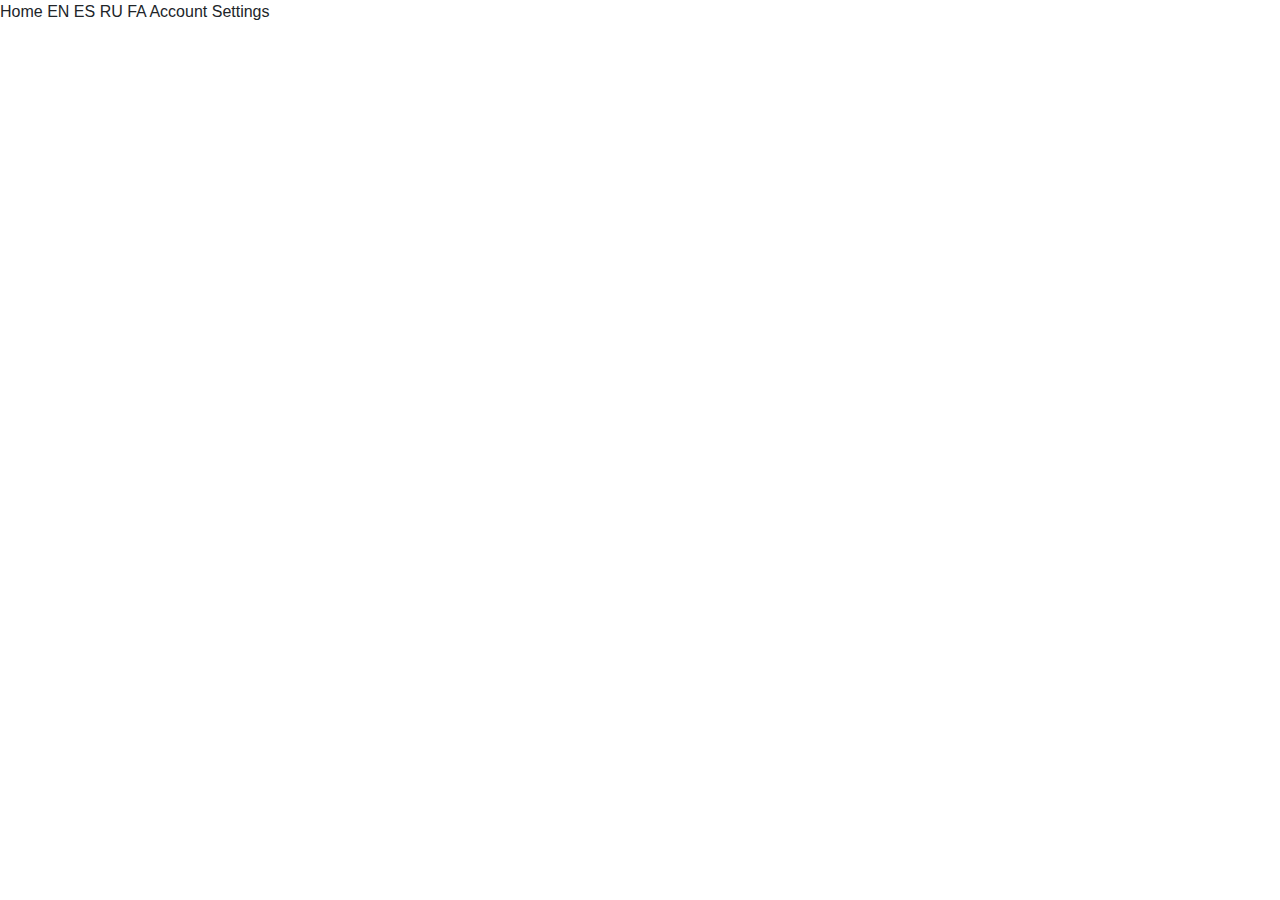
<file: Bank App/my-app/test.html>
<!DOCTYPE html>
<html lang="en">
<head>
    <meta charset="UTF-8">
    <meta name="viewport" content="width=device-width, initial-scale=1.0">
    <link rel="stylesheet" href="https://cdn.jsdelivr.net/npm/bootstrap@4.0.0/dist/css/bootstrap.min.css" integrity="sha384-Gn5384xqQ1aoWXA+058RXPxPg6fy4IWvTNh0E263XmFcJlSAwiGgFAW/dAiS6JXm" crossorigin="anonymous">
<script src="https://cdn.jsdelivr.net/npm/bootstrap@4.0.0/dist/js/bootstrap.min.js" integrity="sha384-JZR6Spejh4U02d8jOt6vLEHfe/JQGiRRSQQxSfFWpi1MquVdAyjUar5+76PVCmYl" crossorigin="anonymous"></script>
    <title>Document</title>
</head>
<body>
    <div>
        <b-navbar type="dark" variant="dark">
          <b-navbar-nav>
            <b-nav-item href="#">Home</b-nav-item>
      
            <!-- Navbar dropdowns -->
            <b-nav-item-dropdown text="Lang" right>
              <b-dropdown-item href="#">EN</b-dropdown-item>
              <b-dropdown-item href="#">ES</b-dropdown-item>
              <b-dropdown-item href="#">RU</b-dropdown-item>
              <b-dropdown-item href="#">FA</b-dropdown-item>
            </b-nav-item-dropdown>
      
            <b-nav-item-dropdown text="User" right>
              <b-dropdown-item href="#">Account</b-dropdown-item>
              <b-dropdown-item href="#">Settings</b-dropdown-item>
            </b-nav-item-dropdown>
          </b-navbar-nav>
        </b-navbar>
      </div>
</body>
</html>
</file>
